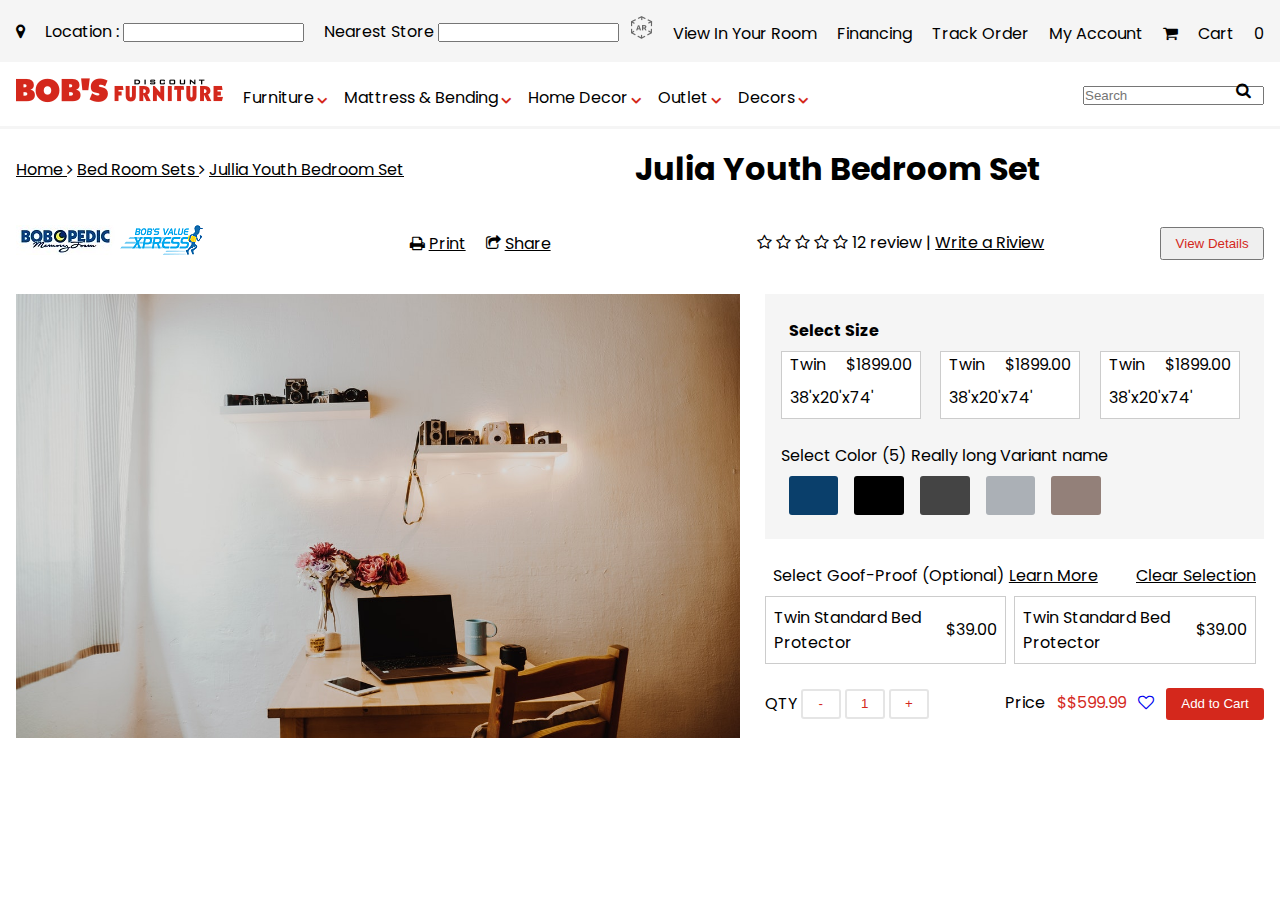
<file: Exercise 2/index.html>
<!DOCTYPE html>
<html lang="en">

<head>
    <meta charset="UTF-8">
    <meta name="viewport" content="width=device-width, initial-scale=1.0">
    <title>Bob's Furniture for Mobile</title>
    <link href="https://stackpath.bootstrapcdn.com/font-awesome/4.7.0/css/font-awesome.min.css" rel="stylesheet">
    <link rel="stylesheet" href="./style.css">
</head>

<body>
    <div class="container">
        <div class="row header-container">
            <div class="col location-access">
                <!-- <i class="fa fa-bars" aria-hidden="true"></i>
                <img src="../Exercise 2/images/logo.png" alt="Logo">
                <i class="fa fa-search" aria-hidden="true"></i>
                <i class="fa fa-shopping-cart" aria-hidden="true"></i> -->
                <i class="fa fa-map-marker" aria-hidden="true"></i>
                <span>Location :</span>
                <input type="text" name="" class="input-box">
                <span>Nearest Store</span>
                <input type="text" name="" class="input-box">
            </div>
            <div class="col track-order">
                <img src="../Exercise 2/images/ar-icon.png" alt="Image">
                <span>View In Your Room</span>
                <span>Financing</span>
                <span>Track Order</span>
                <span>My Account</span>
                <i class="fa fa-shopping-cart" aria-hidden="true"></i>
                <span>Cart</span>
                <span>0</span>
            </div>
        </div>
        <div class="row navbar-container">
            <div class="col navbar">
                <img src="../Exercise 2/images/logo.png" alt="Logo">
                <a href="#">Furniture<i class='fa fa-angle-down'></i></a>
                <a href="#">Mattress & Bending<i class='fa fa-angle-down'></i></a>
                <a href="#">Home Decor<i class='fa fa-angle-down'></i></a>
                <a href="#">Outlet<i class='fa fa-angle-down'></i></a>
                <a href="#">Decors<i class='fa fa-angle-down'></i></a>
            </div>
            <div class="col search-box">
                <input type="text" name="" placeholder="Search" id="" class="search-input">
                <i class="fa fa-search" aria-hidden="true"></i>
            </div>
        </div>
        <div class="row position-container">
            <div class="col current-position">
                <span> <a href="#"> Home <i class='fa fa-angle-right'></i></a></span>
                <span> <a href="#"> Bed Room Sets <i class='fa fa-angle-right'></i></a></span>
                <span> <a href="#"> Jullia Youth Bedroom Set</i></a></span>
            </div>
            <div class="col current-title">
                <h1>Julia Youth Bedroom Set</h1>
            </div>
        </div>
        <div class="row print-and-review-container">
            <div class="col logo-container">
                <img src="./images/BOB.jfif" alt="Image">
                <img src="./images/express.png" alt="Image">
            </div>
            <div class="col print-share">
                <i class="fa fa-print" aria-hidden="true"></i>
                <a href="#">Print</a>
                <i class="fa fa-share-square-o" aria-hidden="true"></i>
                <a href="#">Share</a>
            </div>
            <div class="col review">
                <i class="fa fa-star-o" aria-hidden="true"></i>
                <i class="fa fa-star-o" aria-hidden="true"></i>
                <i class="fa fa-star-o" aria-hidden="true"></i>
                <i class="fa fa-star-o" aria-hidden="true"></i>
                <i class="fa fa-star-o" aria-hidden="true"></i>
                <span>12 review |</span>
                <a href="#">Write a Riview</a>
                <button>View Details</button>
            </div>
        </div>
        <div class="row product-container">
            <div class="image-container">
                <img src="./images/bedroom set.jpg" alt="">
            </div>
            <div class="product-information-container">
                <div class="product-background">
                    <h4>Select Size</h4>
                    <div class="product-size-container">
                        <div class="product-size-one">
                            <div class="title-and-price">
                                <a href="#">Twin</a>
                                <a href="#">$1899.00</a>
                            </div>
                            <div class="size">
                                <a href="#">38'x20'x74' </a>
                            </div>
                        </div>
                        <div class="product-size-one">
                            <div class="title-and-price">
                                <a href="#">Twin</a>
                                <a href="#">$1899.00</a>
                            </div>
                            <div class="size">
                                <a href="#">38'x20'x74' </a>
                            </div>
                        </div>
                        <div class="product-size-one">
                            <div class="title-and-price">
                                <a href="#">Twin</a>
                                <a href="#">$1899.00</a>
                            </div>
                            <div class="size">
                                <a href="#">38'x20'x74' </a>
                            </div>
                        </div>
                    </div>
                    <div class="colour-selector">
                        <span>Select Color (5) </span>
                        <span>Really long Variant name</span>
                    </div>
                    <div class="colour-container">
                        <div class="colour-size colour-one"></div>
                        <div class="colour-size colour-two"></div>
                        <div class="colour-size colour-three"></div>
                        <div class="colour-size colour-four"></div>
                        <div class="colour-size colour-five"></div>
                    </div>
                </div>

                <div class="goof-proof-selector">
                    <div class="learn-more">
                        <span>Select Goof-Proof (Optional)</span>
                        <a href="#">Learn More</a>
                    </div>
                    <a href="#">Clear Selection</a>
                </div>
                <div class="row protector-selection-container">
                    <div class="row protector-one">
                        <a href="#">Twin Standard Bed Protector</a>
                        <a href="#">$39.00</a>
                    </div>
                    <div class="row protector-one">
                        <a href="#">Twin Standard Bed Protector</a>
                        <a href="#">$39.00</a>
                    </div>
                </div>
                <div class="row product-increment-container">
                    <div class="product-increment">
                        <span>QTY</span>
                        <button id="decrement-button" class="quantity-button">
                            <span class="quantity-icon">-</span>
                        </button>
                        <input type="text" class="quantity-input" id="quantity-input-id" value="1" />
                        <button class="quantity-button" id="increment-button">
                            <span class="quantity-icon">+</span>
                        </button>
                    </div>
                    <div class="add-to-cart">
                        <span>Price</span>
                        <span class="total-price">$$599.99</span>
                        <a href="#"><i class="fa fa-heart-o" aria-hidden="true"></i></a>
                        <button>Add to Cart</button>
                    </div>
                </div>
            </div>
        </div>
    </div>
</body>

</html>
</file>
<file: Exercise 2/style.css>
@import url('https://fonts.googleapis.com/css2?family=Poppins:ital,wght@0,400;0,500;1,700&display=swap');

* {
    margin: 0;
    padding: 0;
    box-sizing: border-box;
}

.container {
    font-family: 'Poppins', sans-serif;
}

.row {
    display: flex;
    justify-content: space-between;
    align-items: center;
}

.header-container,
.product-background{
    background-color: #f5f5f5;
    padding: 1em;
}

.navbar-container,
.position-container,
.print-and-review-container,
.product-container{
    padding: 1em;
}

.navbar-container {
    border-bottom: 3px solid #f5f5f5;
}

.location-access span,
.track-order span,
.fa-shopping-cart,
.navbar a,
.fa-share-square-o {
    padding-left: 1em;
}

.navbar a {
    text-decoration: none;
    color: black;
    position: relative;
}

.navbar .fa-angle-down {
    color: #d4281c;
    position: relative;
    left: .2em;
    top: .2em;
    font-weight: bold;
}

.search-box {
    position: relative;
}

.search-box .fa-search {
    cursor: pointer;
    position: absolute;
    right: .8em;
}

.current-position a,
.print-share a,
.product-size-one a,
.goof-proof-selector a,
.protector-one a,
.review a {
    color: black;
}

.current-title h1,
.review a {
    padding-right: 7em;
}

.review button {
    padding: .5em 1em;
    color: #d4281c;
}

.product-container,
.product-size-container{
    display: flex;
    justify-content: space-between;
    align-items: flex-start;
    width: 100%;
}
.image-container {
    width: 58%;
}

.image-container img {
    width: 100%;
}
.product-information-container {
    width: 40%;
}

.product-size-one,
 .protector-one{
    border: solid 1px rgba(0, 0, 0, 0.2);
    background-color: white;
    margin: 0 .5em .5em 0;
}

.product-size-one a,
.protector-one a {
    text-decoration: none;
}

.title-and-price a,
.size, h4,
.protector-one a,
.goof-proof-selector {
    padding: .5em;
}

.colour-container {
    display: flex;
}

.colour-size {
    width: 49.6px;
    height: 38.8px;
    border-radius: 3px;
    margin: .5em;
    cursor: pointer;
}

.colour-one{
    background-color: #0a3f6b;
}

.colour-two{
    background-color: #000000;
}

.colour-three{
    background-color: #444444;
}

.colour-four{
    background-color: #abb0b6;;
}

.colour-five{
    background-color: #938079;;
}

.goof-proof-selector,
.colour-selector {
    margin-top: 1em;
}

.goof-proof-selector {
    display: flex;
    justify-content: space-between;
}

.protector-selection-container {
    padding-bottom: 1em;
}

.quantity-input, .quantity-button {
    width: 40px;
    height: 30px;
    border-radius: 3px;
    border: solid 2px rgba(0, 0, 0, 0.1);
    background-color: #ffffff;
    color: #d4281c;
    text-align: center;
    box-sizing: border-box;
}

.total-price {
    color: #d4281c;
}

.add-to-cart span,
.fa-heart-o,
.add-to-cart button {
    padding-right: .5em;
}

.add-to-cart button {
    padding: .5em 1em;
    color: white;
    background-color: #d4281c;
    border-radius: 3px;
    border: 2px solid #d4281c;
    cursor: pointer;
}
</file>
